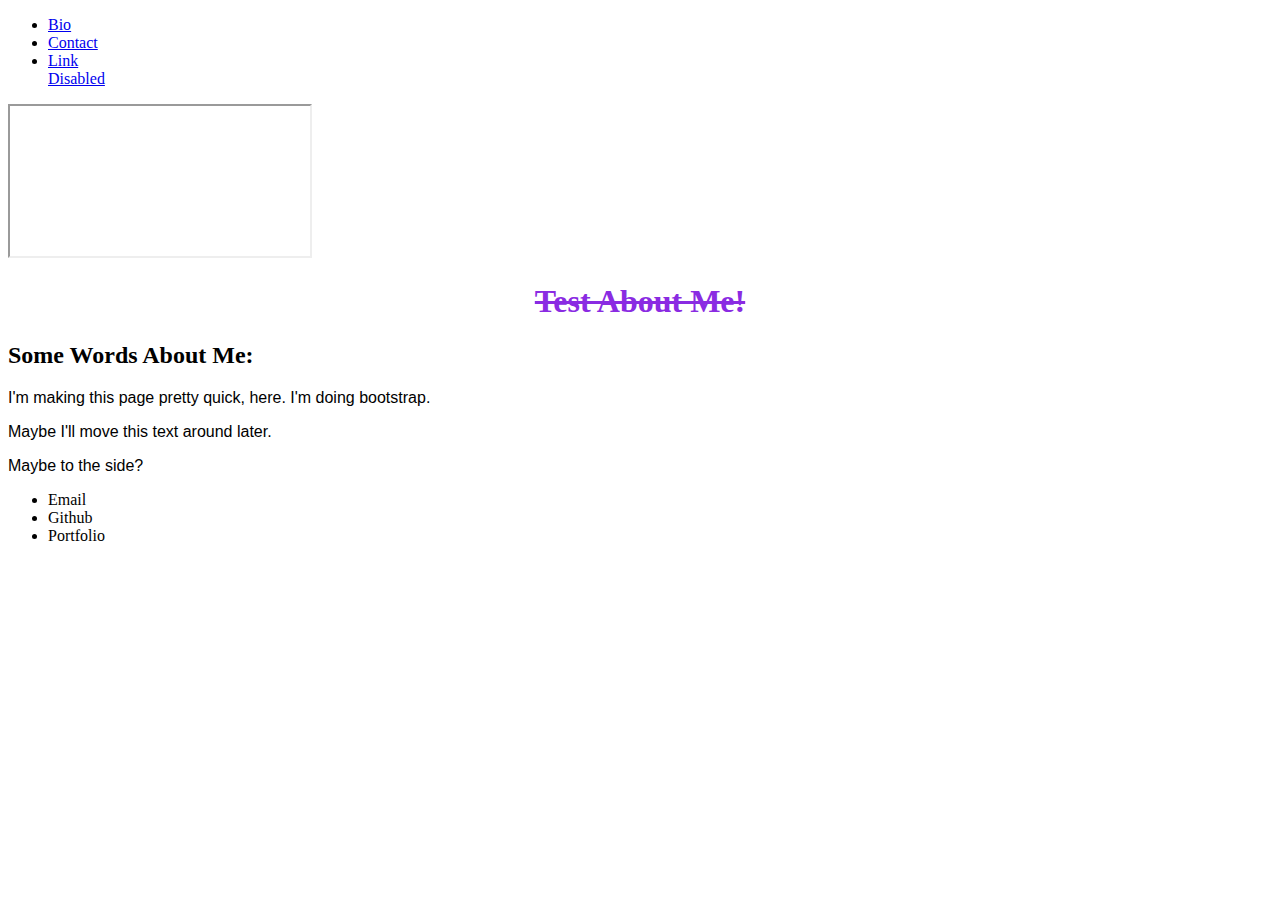
<file: index.html>
<!DOCTYPE html>
<html>
    <head>
        <title>About me!</title>
        <style>
            h1 {
                color:blueviolet;
                text-align: center;
                text-decoration: line-through;
            }

            h2 {
                

            }

            p {
                font-family: Arial, Helvetica, sans-serif

            }
        </style>

    </head>

    <body>
        <ul class="nav">
            <li class="nav-item">
              <a class="nav-link active" href="#bio">Bio</a>
            </li>
            <li class="nav-item">
              <a class="nav-link" href="#links">Contact</a>
            </li>
            <li class="nav-item">
              <a class="nav-link" href="#">Link</a>
            </li>

              <a class="nav-link disabled" href="#" tabindex="-1" aria-disabled="true">Disabled</a>
            </li>
          </ul>
        <iframe> src=" " title = "me" alt = "a picture of me"</iframe>
        <h1>Test About Me!</h1>
        <h2 id="bio">Some Words About Me:</h2>
        <p>I'm making this page pretty quick, here. I'm doing bootstrap.</p>
        <p>Maybe I'll move this text around later.</p>
        <p>Maybe to the side?</p>

        <ul id="links">
            <li>Email</li>
            <li>Github</li>
            <li>Portfolio</li>
        </ul>
    </body>

</html>
</file>
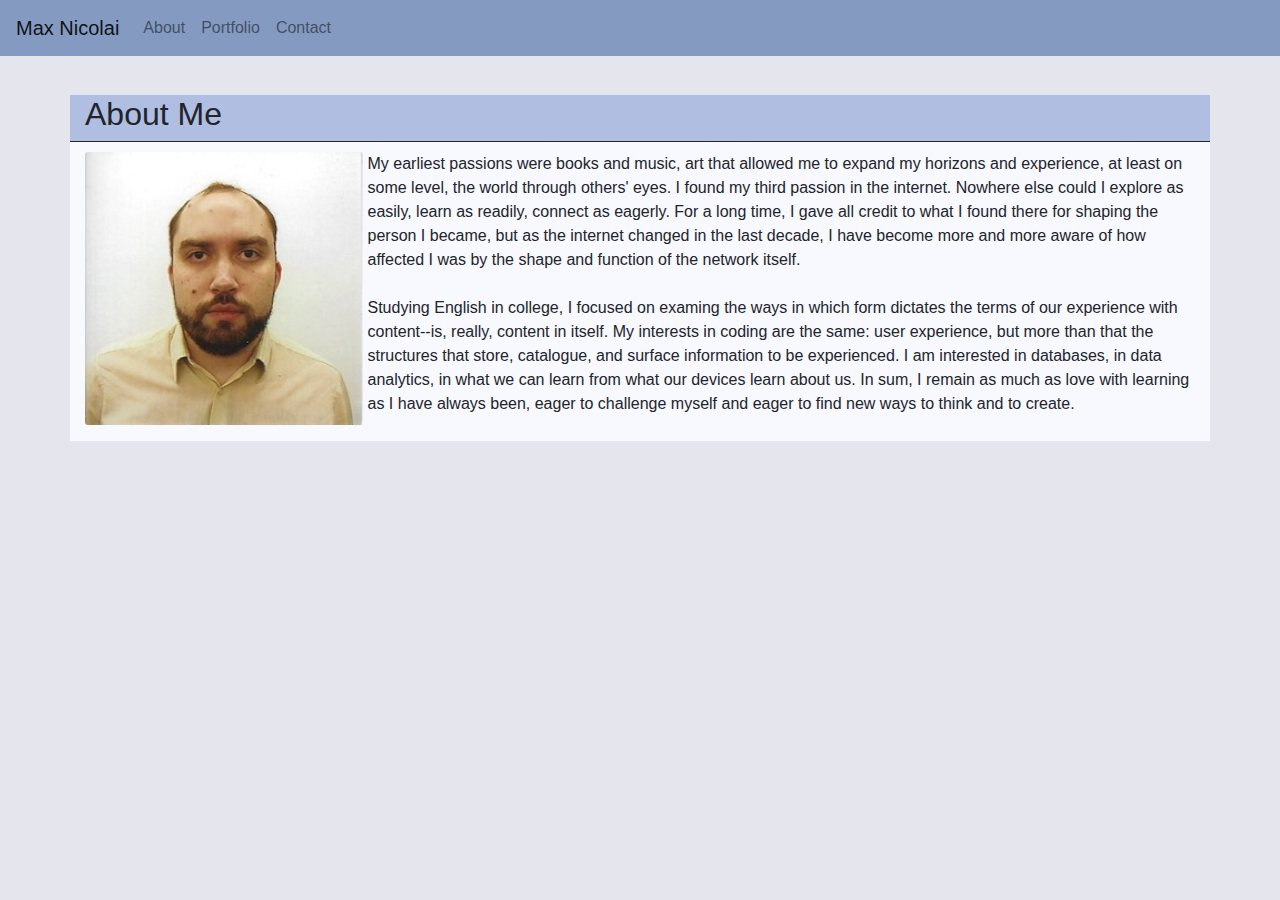
<file: 2hw/index.html>
<!DOCTYPE html>
<html lang="en">
<head>
    <meta charset="UTF-8">
    <meta http-equiv="X-UA-Compatible" content="IE=edge">
    <meta name="viewport" content="width=device-width, initial-scale=1.0">
    <title>About Me</title>
    <!--Bootstrap Base CSS and Theme-->
    <link rel="stylesheet" href="https://stackpath.bootstrapcdn.com/bootstrap/4.5.0/css/bootstrap.min.css">
    <!--Personal Stylesheet-->
    <link rel="stylesheet" href=style.css>
</head>

<body> 
  <!--Navbar Header and Button-->
  <nav class="navbar fixed-top navbar-expand-lg navbar-light">
    <a class="navbar-brand">Max Nicolai</a>
      <button class="navbar-toggler" type="button" data-toggle="collapse" data-target="#navbarSupportedContent" aria-controls="navbarSupportedContent" aria-expanded="false" aria-label="Toggle navigation">
        <span class="navbar-toggler-icon"></span>
      </button>
      <div class="collapse navbar-collapse" id="navbarSupportedContent">
        <ul class="navbar-nav mr-auto">
  <!--Navbar Links-->
          <li class="nav-item">
            <a class="nav-link" href="index.html">About<span class="sr-only">(current)</span></a>
          </li>
          <li class="nav-item">
            <a class="nav-link" href="portfolio.html">Portfolio</a>
          </li>
          <li class="nav-item">
            <a class="nav-link" href="contact.html">Contact</a>
          </li>
        </ul>
      </div>
  </nav>
    <!--Page Header-->
  <main class="container">
    <div class="row justify-content-start">
      <div class="col-md head">
        <h2>About Me</h2>
        </div>
    </div>
      <!--Container for About Me-->
    <div class="row justify-content-start" id="bio">
        <div class="col-md">
          <div class="card mb-3 border-0">
      <!--Bio Image-->
              <div class="row no-gutters">
                <div class="col-md-3">
                  <img src="hshot.jpg" class="img-fluid card-img" alt="A picture of me where I don't look too uncomfortable.">
                </div>
        <!--Bio Text-->
              <div class="col-md-9">
                <article class="card-text">
                  My earliest passions were books and music, art that allowed me to expand my horizons and experience, at least on some level, the world through others' eyes.
                  I found my third passion in the internet. Nowhere else could I explore as easily, learn as readily, connect as eagerly. For a long time, I gave all credit to what I found there for shaping
                  the person I became, but as the internet changed in the last decade, I have become more and more aware of how affected I was by the shape and function of the network itself.
                  <br><br>
                  Studying English in college, I focused on examing the ways in which form dictates the terms of our experience with content--is, really, content in itself. My interests in coding are 
                  the same: user experience, but more than that the structures that store, catalogue, and surface information to be experienced. I am interested in databases, in data analytics, in what we can
                  learn from what our devices learn about us. In sum, I remain as much as love with learning as I have always been, eager to challenge myself and eager to find new ways to think and to create.
                </article>
                
              </div>
            </div>
          </div>
        </div>
    </div>    
  </main>

  <!--Bootstrap JS links-->
  <!-- jQuery first, then Popper.js, then Bootstrap JS -->
  <script src="https://code.jquery.com/jquery-3.5.1.slim.min.js" integrity="sha384-DfXdz2htPH0lsSSs5nCTpuj/zy4C+OGpamoFVy38MVBnE+IbbVYUew+OrCXaRkfj" crossorigin="anonymous"></script>
  <script src="https://cdn.jsdelivr.net/npm/popper.js@1.16.0/dist/umd/popper.min.js" integrity="sha384-Q6E9RHvbIyZFJoft+2mJbHaEWldlvI9IOYy5n3zV9zzTtmI3UksdQRVvoxMfooAo" crossorigin="anonymous"></script>
  <script src="https://stackpath.bootstrapcdn.com/bootstrap/4.5.0/js/bootstrap.min.js" integrity="sha384-OgVRvuATP1z7JjHLkuOU7Xw704+h835Lr+6QL9UvYjZE3Ipu6Tp75j7Bh/kR0JKI" crossorigin="anonymous"></script>
</body>
</html>
</file>
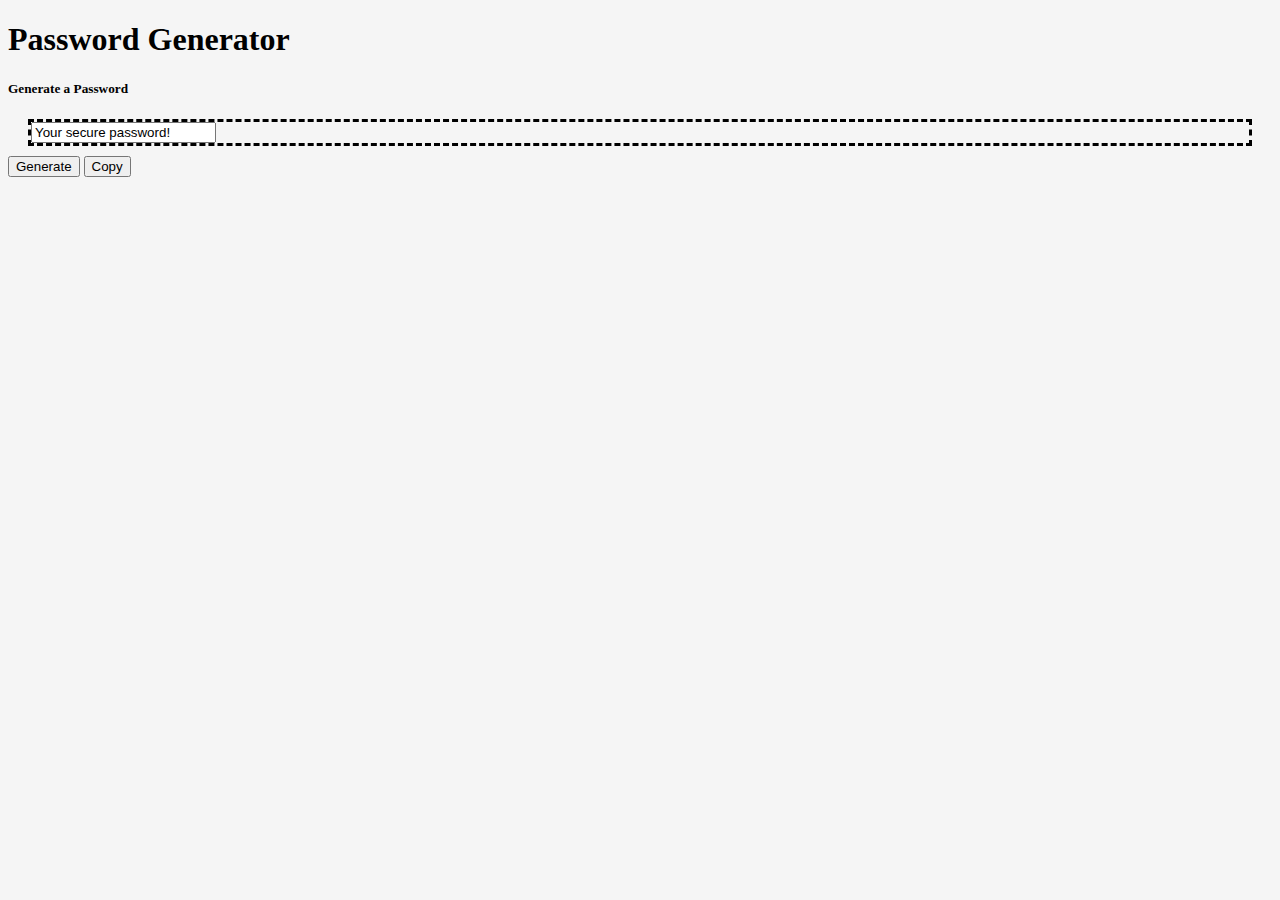
<file: 3hw/index.html>
<!DOCTYPE html>
<html lang="en">

<head>
  <meta charset="UTF-8">
  <meta name="viewport" content="width=device-width, initial-scale=1.0">
  <!--Bootstrap CSS-->
  <link rel="stylesheet" href="https://stackpath.bootstrapcdn.com/bootstrap/4.5.0/css/bootstrap.min.css" integrity="sha384-9aIt2nRpC12Uk9gS9baDl411NQApFmC26EwAOH8WgZl5MYYxFfc+NcPb1dKGj7Sk" crossorigin="anonymous">
  <link rel="stylesheet" href="style.css">
  <title>Password Generator</title>
</head>

<body>
  <!--Site Header-->
  <header class="jumbotron jumbotron-fluid text-center bg-transparent">
    <div class="container">
      <h1 class="display-4">Password Generator</h1>
    </div>
  </header>

  <!--Generator Body-->
  <main class="container-lg full-width">
    <div class="card shadow-sm">
      <div class="card-header bg-transparent">
        <h5>Generate a Password</h5>
      </div>
      <div class="card-body">
        <div class="text-center">
          <input type="text" value="Your secure password!" id="pW"> 
        </div>
      </div>
      <div class ="card-footer text-center bg-transparent">
        <button type="button" class="btn btn-primary" id="generate">Generate</button>
        <button type="button" class="btn btn-danger" id="copy">Copy</button>
      </div>
    </div>
  </main>
        
  <!-- Bootstrap JS, Popper.js, and jQuery -->
  <script src="https://code.jquery.com/jquery-3.5.1.slim.min.js" integrity="sha384-DfXdz2htPH0lsSSs5nCTpuj/zy4C+OGpamoFVy38MVBnE+IbbVYUew+OrCXaRkfj" crossorigin="anonymous"></script>
  <script src="https://cdn.jsdelivr.net/npm/popper.js@1.16.0/dist/umd/popper.min.js" integrity="sha384-Q6E9RHvbIyZFJoft+2mJbHaEWldlvI9IOYy5n3zV9zzTtmI3UksdQRVvoxMfooAo" crossorigin="anonymous"></script>
  <script src="https://stackpath.bootstrapcdn.com/bootstrap/4.5.0/js/bootstrap.min.js" integrity="sha384-OgVRvuATP1z7JjHLkuOU7Xw704+h835Lr+6QL9UvYjZE3Ipu6Tp75j7Bh/kR0JKI" crossorigin="anonymous"></script>

  <!--My JS for Generator-->
  <script src="script.js"></script>
</body>

</html>
</file>
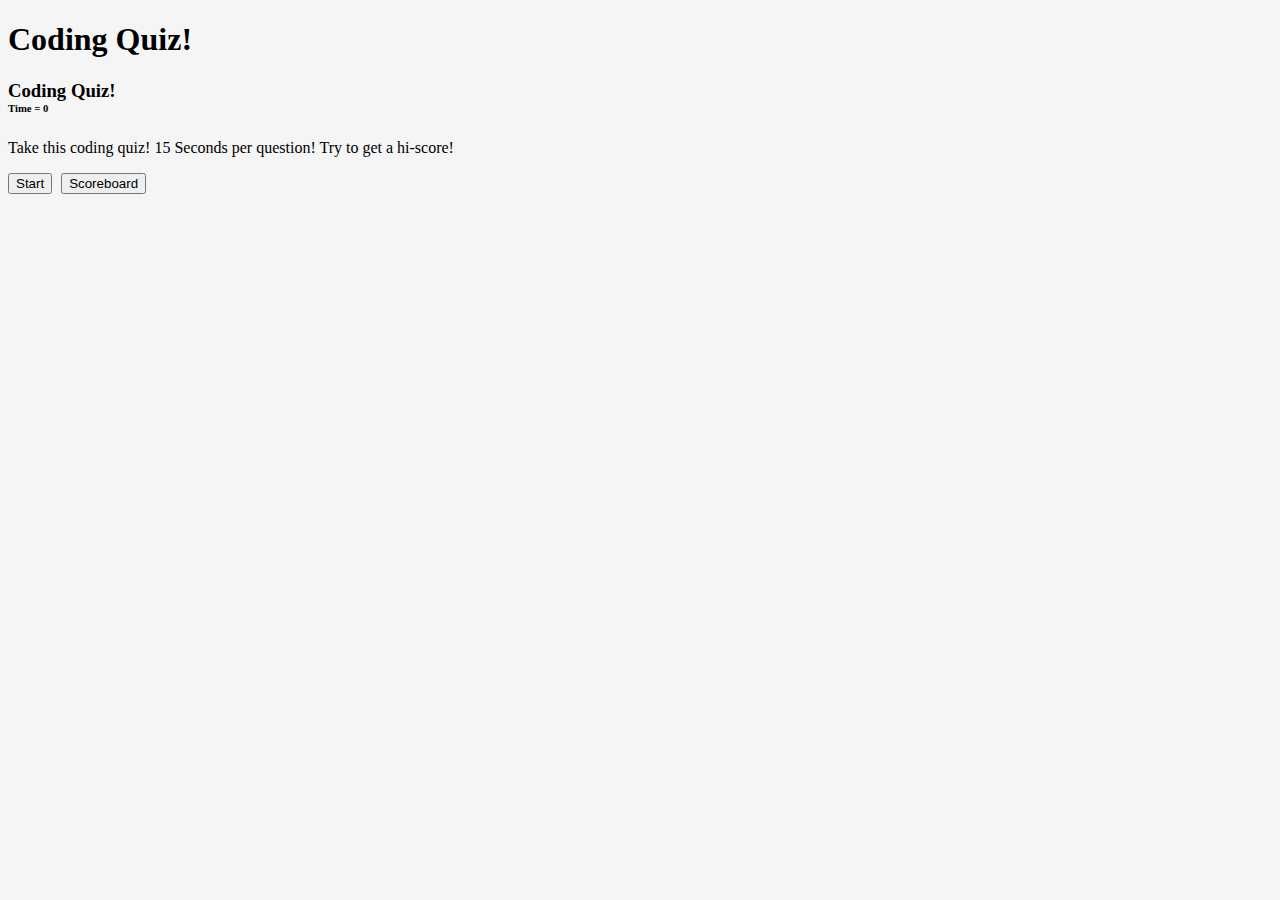
<file: 4hw/index.html>
<!DOCTYPE html>
<html lang="en">
<head>
  <meta charset="UTF-8">
  <meta name="viewport" content="width=device-width, initial-scale=1.0">
  <title>Coding Quiz!</title>
  <!--Bootstrap CSS-->
  <link rel="stylesheet" href="https://stackpath.bootstrapcdn.com/bootstrap/4.5.0/css/bootstrap.min.css" integrity="sha384-9aIt2nRpC12Uk9gS9baDl411NQApFmC26EwAOH8WgZl5MYYxFfc+NcPb1dKGj7Sk" crossorigin="anonymous">
  <!--Personal CSS-->
  <link rel="stylesheet" href="style.css">
</head>
<body>
  <header>
    <div class="container">
      <div class="row:"">
        <div class="column">
         <h1>Coding Quiz!</h1>
        </div>
      </div>
    </div>
  </header>
  <main class="container-lg full-width p-0">
    <div class="card shadow-sm">
        <div class="card-header bg-transparent">
            <h3 class="align-middle text-center" id="top">Coding Quiz!</h3>
            <h6 class="text-right align-middle" id="countdown"></h6>
        </div>
        <div class="card-body text-center">
          <p class="card-text" id="center">Take this coding quiz! 15 Seconds per question! Try to get a hi-score!</p>
          <ol class="card-text text-left" id="hanger"></ol>
          <div id="nameField">
            <p class="card-text">Please enter your name and click the button to save your high score!</p>
            <div class="form">
              <input type="text" class="form align-middle" id="name" placeholder="Your name here!">
              <button class="btn btn-success btn-sm align-middle" type="button" id="save">Save</button>
            </div>
          </div>
        </div>
      
        <div class="card-footer text-center bg-transparent" id="bottom">
            <button type="button" class="btn btn-primary" id="start"> Start </button>
            <button type="button" class="btn btn-danger" id="view">Scoreboard</button>
        </div>
    </div>  
  </main>


  <!--JS file with Questions-->
  <script src="./questions.js"></scriptsrc></script>
  <!--JS File with Code-->
  <script src="./script.js"></script>
  <!--Bootstrap JS Links-->
  <script src="https://code.jquery.com/jquery-3.5.1.slim.min.js" integrity="sha384-DfXdz2htPH0lsSSs5nCTpuj/zy4C+OGpamoFVy38MVBnE+IbbVYUew+OrCXaRkfj" crossorigin="anonymous"></script>
  <script src="https://cdn.jsdelivr.net/npm/popper.js@1.16.0/dist/umd/popper.min.js" integrity="sha384-Q6E9RHvbIyZFJoft+2mJbHaEWldlvI9IOYy5n3zV9zzTtmI3UksdQRVvoxMfooAo" crossorigin="anonymous"></script>
  <script src="https://stackpath.bootstrapcdn.com/bootstrap/4.5.0/js/bootstrap.min.js" integrity="sha384-OgVRvuATP1z7JjHLkuOU7Xw704+h835Lr+6QL9UvYjZE3Ipu6Tp75j7Bh/kR0JKI" crossorigin="anonymous"></script>
</body>
</html>
</file>
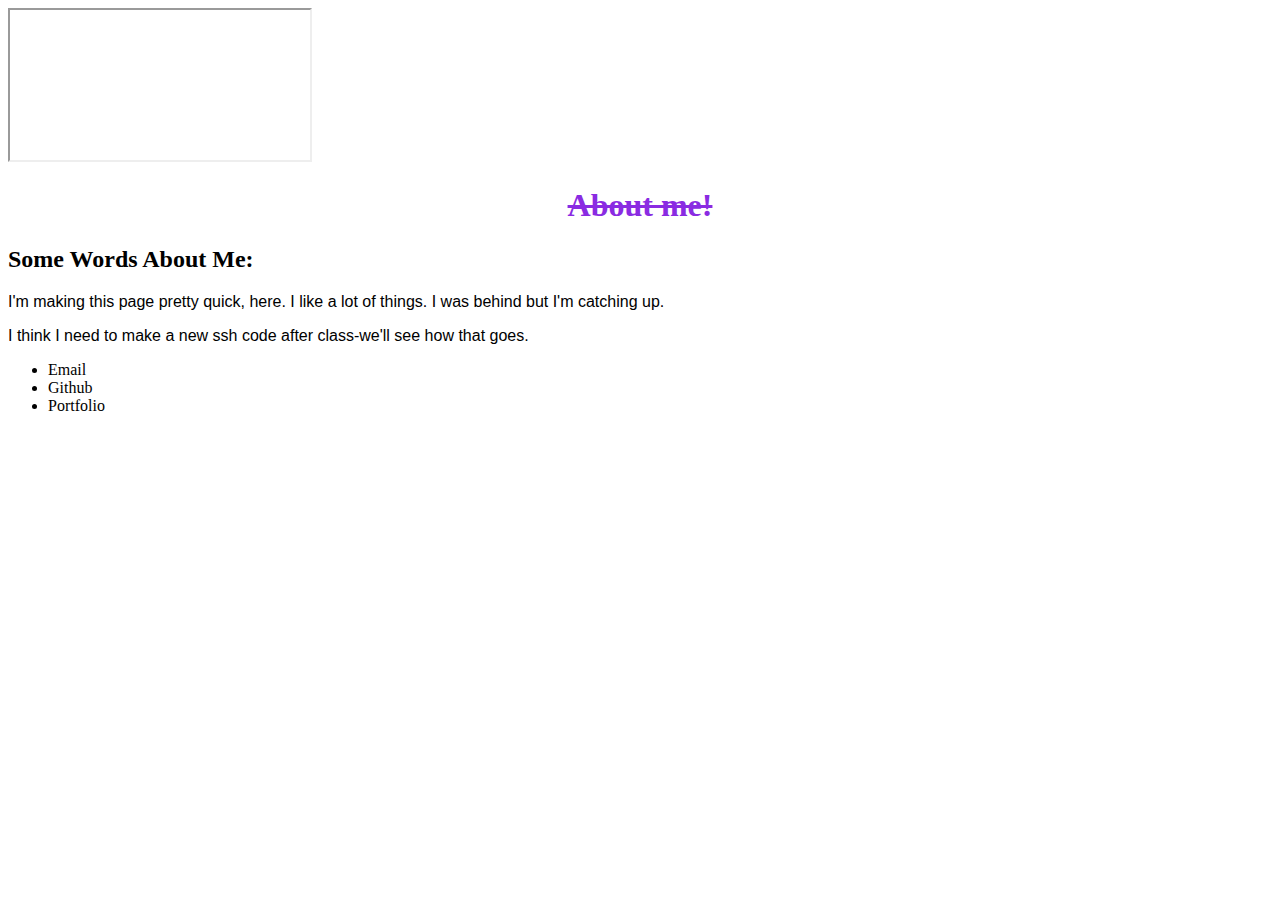
<file: test.html>
<!DOCTYPE html>
<html>
    <head>
        <title>About me!</title>
        <style>
            h1 {
                color:blueviolet;
                text-align: center;
                text-decoration: line-through;
            }

            h2 {
                

            }

            p {
                font-family: Arial, Helvetica, sans-serif

            }
        </style>

    </head>

    <body>
        <iframe> src=" " title = "me" alt = "a picture of me"</iframe>
        <h1>About me!</h1>
        <h2>Some Words About Me:</h2>
        <p>I'm making this page pretty quick, here. I like a lot of things. I was behind but I'm catching up.</p>
        <p>I think I need to make a new ssh code after class-we'll see how that goes.</p>

        <ul>
            <li>Email</li>
            <li>Github</li>
            <li>Portfolio</li>
        </ul>
    </body>

</html>
</file>
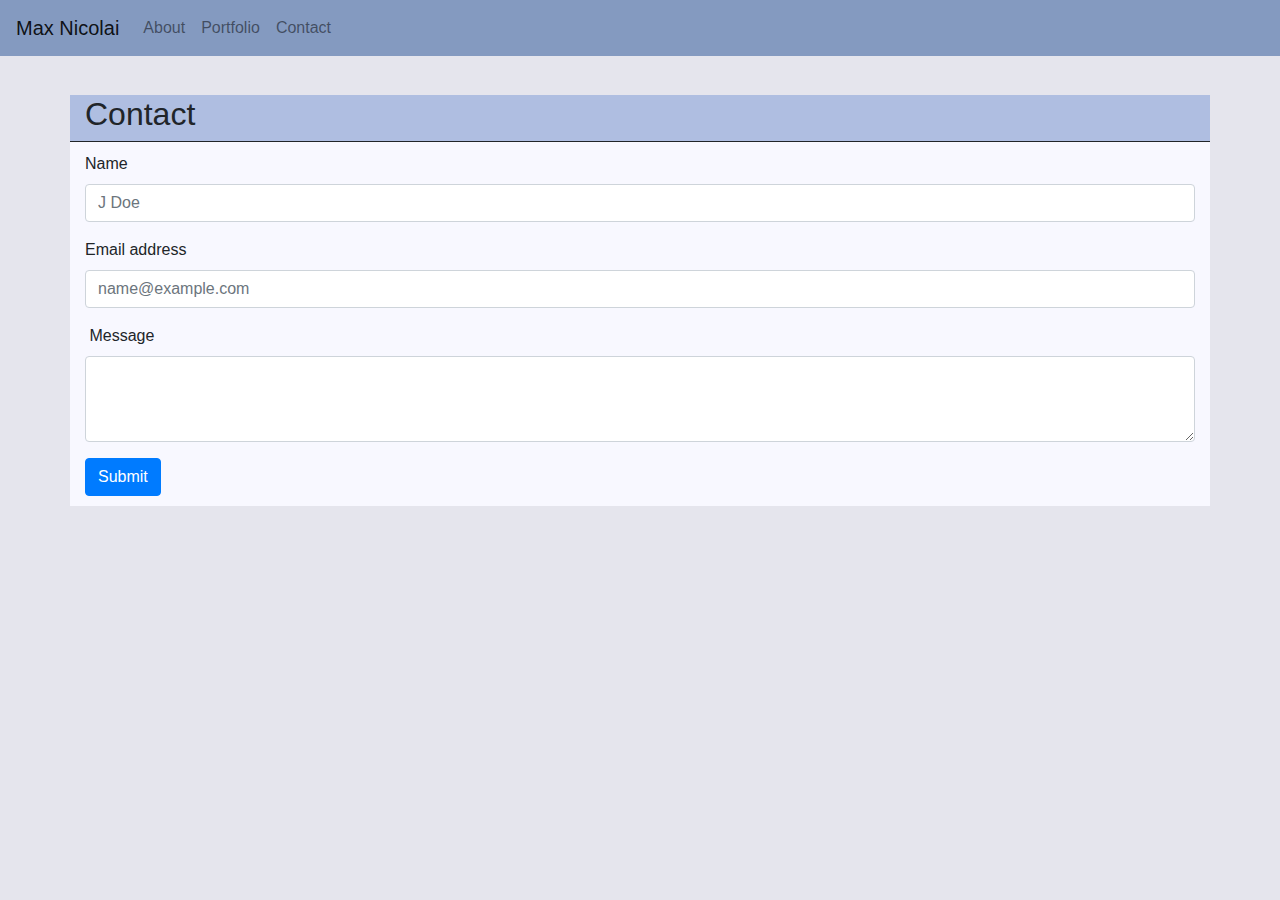
<file: 2hw/contact.html>
<!DOCTYPE html>
<html lang="en">
<head>
    <meta charset="UTF-8">
    <meta http-equiv="X-UA-Compatible" content="IE=edge">
    <meta name="viewport" content="width=device-width, initial-scale=1.0">
    <title>Contact</title>
    <!--Bootstrap Base CSS and Theme-->
    <link rel="stylesheet" href="https://stackpath.bootstrapcdn.com/bootstrap/4.5.0/css/bootstrap.min.css">
    <!--Personal Stylesheet-->
    <link rel="stylesheet" href=style.css>
</head>

<body>
  <!--Navbar Header and Button-->
    <nav class="navbar fixed-top navbar-expand-lg navbar-light">
        <a class="navbar-brand">Max Nicolai</a>
        <button class="navbar-toggler" type="button" data-toggle="collapse" data-target="#navbarSupportedContent" aria-controls="navbarSupportedContent" aria-expanded="false" aria-label="Toggle navigation">
          <span class="navbar-toggler-icon"></span>
        </button>
        <div class="collapse navbar-collapse" id="navbarSupportedContent">
          <ul class="navbar-nav mr-auto">
  <!--Navbar Links-->
            <li class="nav-item">
              <a class="nav-link" href="index.html">About <span class="sr-only">(current)</span></a>
            </li>
            <li class="nav-item">
              <a class="nav-link" href="portfolio.html">Portfolio</a>
            </li>
            <li class="nav-item">
              <a class="nav-link" href="contact.html">Contact</a>
            </li>
          </ul>
        </div>
    </nav>
  <!--Contact form. Currently non-functional, as to get it running seemed like it would require work beyond my capabilites. I'll come back once I know more javascript.-->
  <!--Page Header-->
  <main class="container">
    <div class="row justify-content-start">
      <div class="col-md head">
        <h2>Contact</h2>
      </div>
    </div>
    <!--Contact form-->
    <div class="row justify-content-start" id="con">
      <div class="container" id="contact">  
        <form>
          <!--Name Input-->
          <div class="form-group">
            <label for="FormControlInput1">Name</label>
              <input type="name" class="form-control" id="FormControlInput1" placeholder="J Doe">
          </div>
          <!--Email Input-->
          <div class="form-group">
            <label for="FormControlInput2">Email address</label>
            <input type="email" class="form-control" id="FormControlInput2" placeholder="name@example.com">
          </div>
          <!--Message Input-->
          <div class="form-group">
            <label for="FormControlTextarea1"> Message</label>
              <textarea class="form-control" id="FormControlTextarea1" rows="3"></textarea>
          </div>
        </form>
        <!--Submit/Send button-->
        <input class="btn btn-primary" type="submit" value="Submit">
      </div>
    </div>
  </main>

  <!--Bootstrap JS links-->
  <!-- jQuery first, then Popper.js, then Bootstrap JS -->
  <script src="https://code.jquery.com/jquery-3.5.1.slim.min.js" integrity="sha384-DfXdz2htPH0lsSSs5nCTpuj/zy4C+OGpamoFVy38MVBnE+IbbVYUew+OrCXaRkfj" crossorigin="anonymous"></script>
  <script src="https://cdn.jsdelivr.net/npm/popper.js@1.16.0/dist/umd/popper.min.js" integrity="sha384-Q6E9RHvbIyZFJoft+2mJbHaEWldlvI9IOYy5n3zV9zzTtmI3UksdQRVvoxMfooAo" crossorigin="anonymous"></script>
  <script src="https://stackpath.bootstrapcdn.com/bootstrap/4.5.0/js/bootstrap.min.js" integrity="sha384-OgVRvuATP1z7JjHLkuOU7Xw704+h835Lr+6QL9UvYjZE3Ipu6Tp75j7Bh/kR0JKI" crossorigin="anonymous"></script>
</body>
</html>
</file>
<file: 3hw/style.css>
/*Page-wide styling*/
body{
    background-color: whitesmoke;
}

/*Styling for generator box*/
.full-width{
    padding-left: 0px;
    padding-right: 0px;
    
}
.card-body{
    border-style: dashed;
    margin-top: 10px;
    margin-bottom: 10px;
    margin-left: 20px;
    margin-right: 20px;
}

/*Reduces jumbotron size, removes bottom margin on phone screens*/
@media only screen and (max-width: 750px){
   .jumbotron{
       height: 160px;
       margin-bottom: 0px;
       padding-top: 10px;
       padding-bottom: 0px;
   } 
   .jumbotron h1{
       margin-bottom: 0px;
   }
}
</file>
<file: 4hw/style.css>
/*Styling for Whole Page*/
body{
    background-color: whitesmoke;
}

/*Styling for Card Content*/
li{
    padding-bottom: 5px;
    padding-top: 5px;
}
.answer{
    list-style-type: none;
}
#name{
    max-width: 450px;
}

#nameField{
    display: none;
}

#start{
    margin-right: 2.5px;
}

#view{
    margin-left: 2.5px;
}

/*Styling for Card Header*/
h6{
    margin-top: 0px;
    
}

h3{
    margin-bottom: 0px;
    
}
</file>
